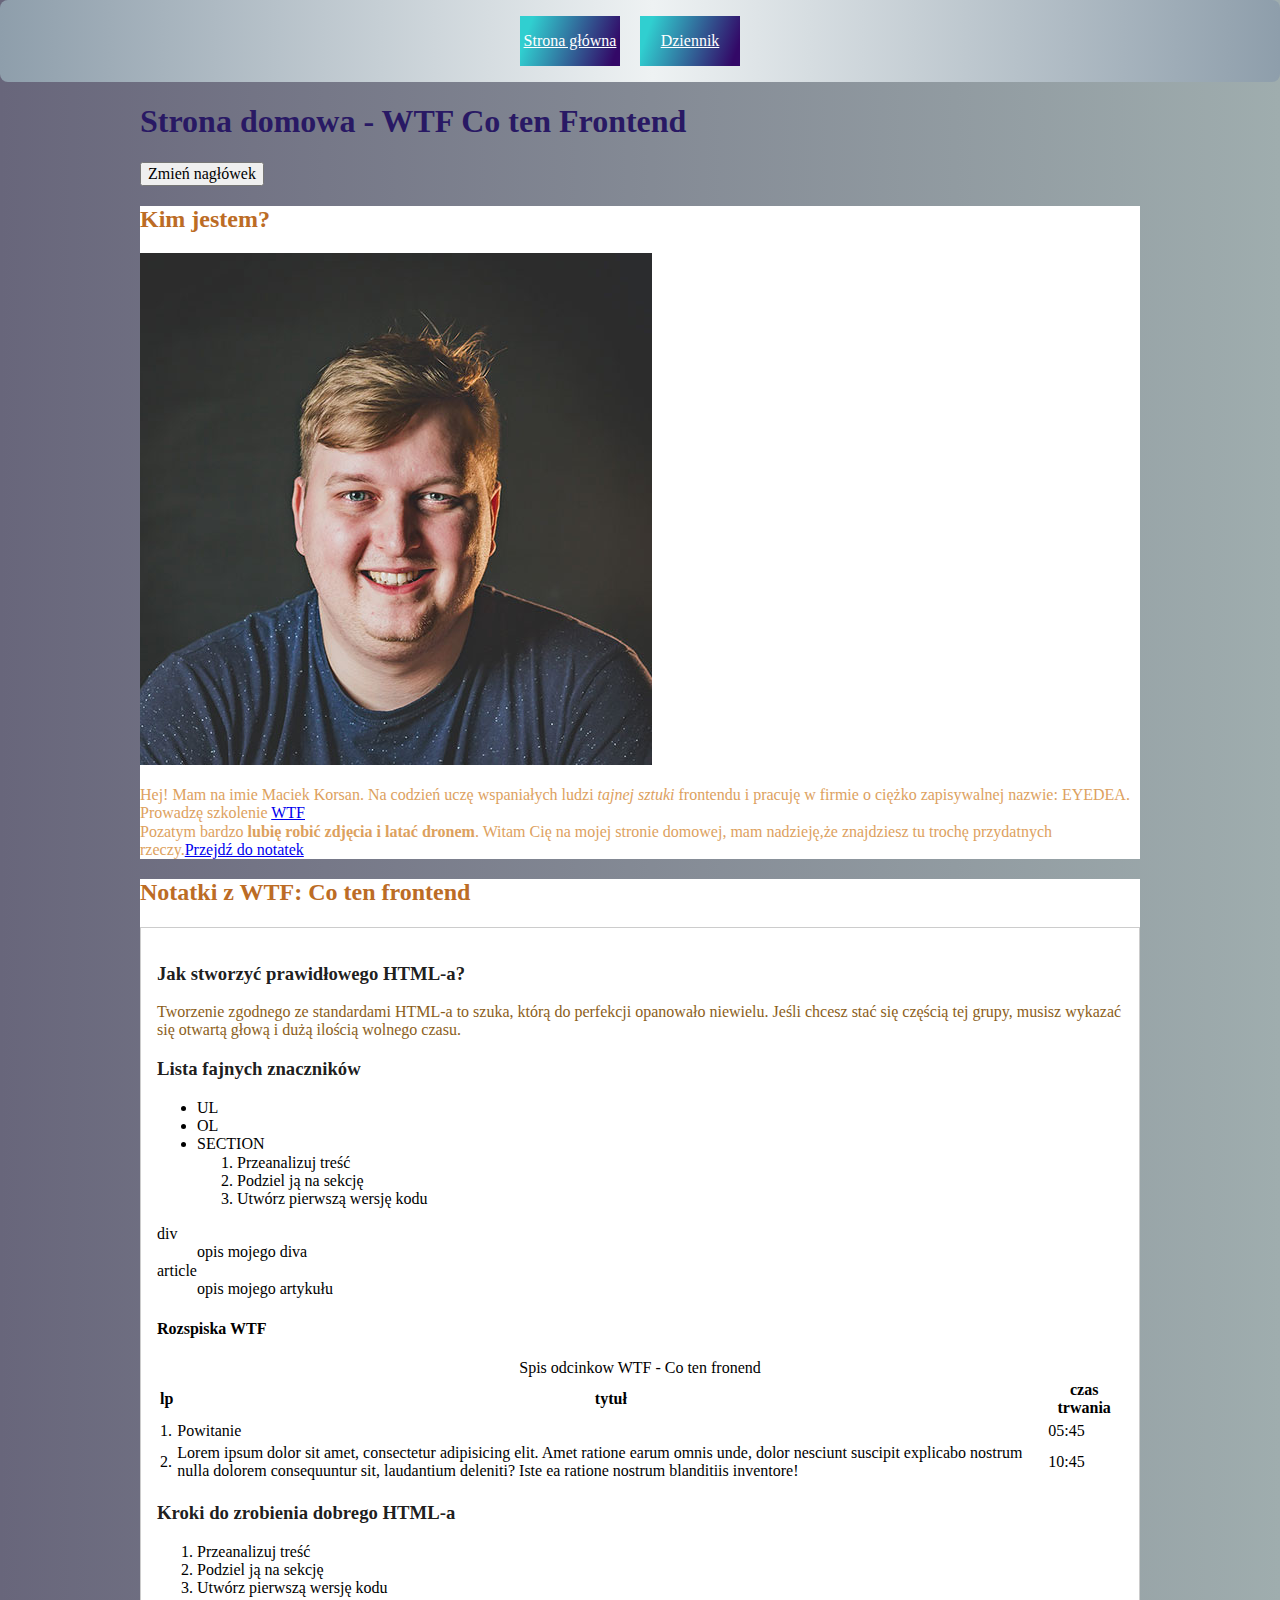
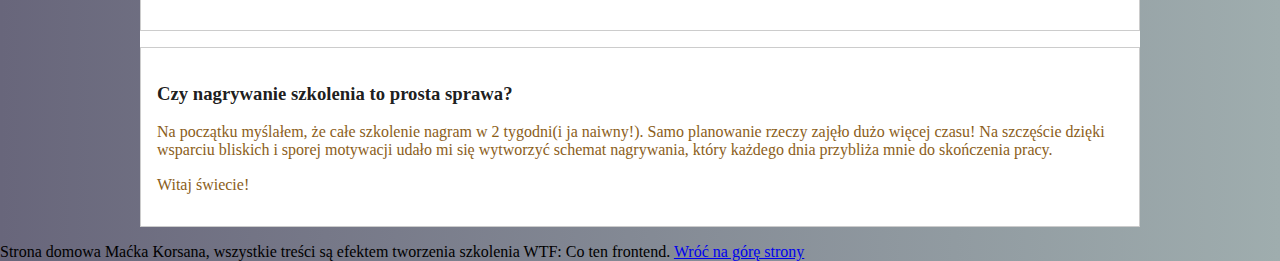
<file: index.html>
<!DOCTYPE html>
<html lang="pl">

</html>

<head>
    <meta charset="UTF-8">
    <meta name="viewport" content="width=device-width, initial-scale=1.0">
    <title>Home</title>
    <link href="normalize.css" rel="stylesheet" type="text/css">
    <link href="style.css" rel="stylesheet" type="text/css">
</head>

<body>
    <header class="header">
        <nav class="navigation">
            <a class="navigation__link navigation__link--homepage" href="index.html">Strona główna</a>
            <a class="navigation__link navigation__link--dziennik" href="nauka-html.html">Dziennik</a>
        </nav>
    </header>
    <main class="main">
        <header class=" main__header" id="top">
            <h1 class="main__heading main__heading--js" id="name">Strona domowa - WTF Co ten Frontend</h1>
            <button class="action--js">Zmień nagłówek</button>
        </header>

        <section class="about">
            <h2 class="about__heading">Kim jestem?</h2>
            <img class="about__picture" src="images/korsan-header.jpg" alt="Uśmiechnięty Korsan">
            <p class="about-_description">Hej! Mam na imie Maciek Korsan. Na codzień uczę wspaniałych ludzi <em>tajnej
                    sztuki</em> frontendu i pracuję w firmie
                o ciężko zapisywalnej nazwie: EYEDEA. Prowadzę szkolenie <a class="about__link"
                    href="https://cotenfrontend.pl">WTF</a><br />
                Pozatym bardzo <b>lubię robić zdjęcia i latać dronem</b>. Witam Cię na mojej stronie domowej, mam
                nadzieję,że znajdziesz tu trochę przydatnych rzeczy.<a class="about__link" href="notatki">Przejdź do
                    notatek</a></p>
        </section>
        <section class="notes" id="notatki">
            <h2 class="notes__heading">Notatki z WTF: Co ten frontend</h2>

            <article class="week-summary">
                <h3 class="week-summary__title">Jak stworzyć prawidłowego HTML-a?</h3>
                <p class="week-summary__description">Tworzenie zgodnego ze standardami HTML-a to szuka, którą do
                    perfekcji opanowało niewielu. Jeśli chcesz
                    stać się częścią tej grupy, musisz wykazać się otwartą głową i dużą ilością wolnego czasu.</p>

                <section>
                    <h3 class="week-summary__title">Lista fajnych znaczników</h3>
                    <ul class="list">
                        <li class="list__item">UL</li>
                        <li class="list__item">OL</li>
                        <li class="list__item">SECTION</li>
                        <ol class="list">
                            <li class="list__item">Przeanalizuj treść</li>
                            <li class="list__item">Podziel ją na sekcję</li>
                            <li class="list__item">Utwórz pierwszą wersję kodu</li>
                        </ol>
                    </ul>
                    <dl>
                        <dt>div</dt>
                        <dd>opis mojego diva</dd>
                        <dt>article</dt>
                        <dd>opis mojego artykułu</dd>
                    </dl>
                </section>

                <section>
                    <h4>Rozspiska WTF</h4>
                    <table class="table">
                        <caption>Spis odcinkow WTF - Co ten fronend</caption>
                        <thead>
                            <tr>
                                <th>lp</th>
                                <th>tytuł</th>
                                <th>czas trwania</th>
                            </tr>
                        </thead>
                        <tbody>
                            <tr>
                                <td>1.</td>
                                <td>Powitanie</td>
                                <td>05:45</td>
                            </tr>
                            <tr>
                                <td>2.</td>
                                <td>Lorem ipsum dolor sit amet, consectetur adipisicing elit. Amet ratione earum omnis
                                    unde, dolor nesciunt suscipit explicabo nostrum nulla dolorem consequuntur sit,
                                    laudantium deleniti? Iste ea ratione nostrum blanditiis inventore!</td>
                                <td>10:45</td>
                            </tr>
                        </tbody>
                    </table>
                </section>


                <section>
                    <h3 class="week-summary__title">Kroki do zrobienia dobrego HTML-a</h3>
                    <ol class="list">
                        <li class="list__item">Przeanalizuj treść</li>
                        <li class="list__item">Podziel ją na sekcję</li>
                        <li class="list__item">Utwórz pierwszą wersję kodu</li>
                    </ol>
                </section>
            </article>


            <article class="week-summary">
                <h3 class="week-summary__title"> Czy nagrywanie szkolenia to prosta sprawa?</h3>
                <p class="week-summary__description">Na początku myślałem, że całe szkolenie nagram w 2 tygodni(i ja
                    naiwny!).
                    Samo planowanie rzeczy zajęło dużo więcej czasu! Na szczęście dzięki wsparciu bliskich i sporej
                    motywacji udało mi się wytworzyć schemat nagrywania, który każdego dnia przybliża mnie do skończenia
                    pracy.</p>
                <p class="week-summary__description week-summary__description--js"></p>
            </article>
        </section>

    </main>
    <footer class="footer">
        Strona domowa Maćka Korsana, wszystkie treści są efektem tworzenia szkolenia WTF: Co ten frontend.
        <a class="footer__link" href="#top">Wróć na górę strony</a></footer>
    <script src="main.js"> </script>


</body>

</html>
</file>
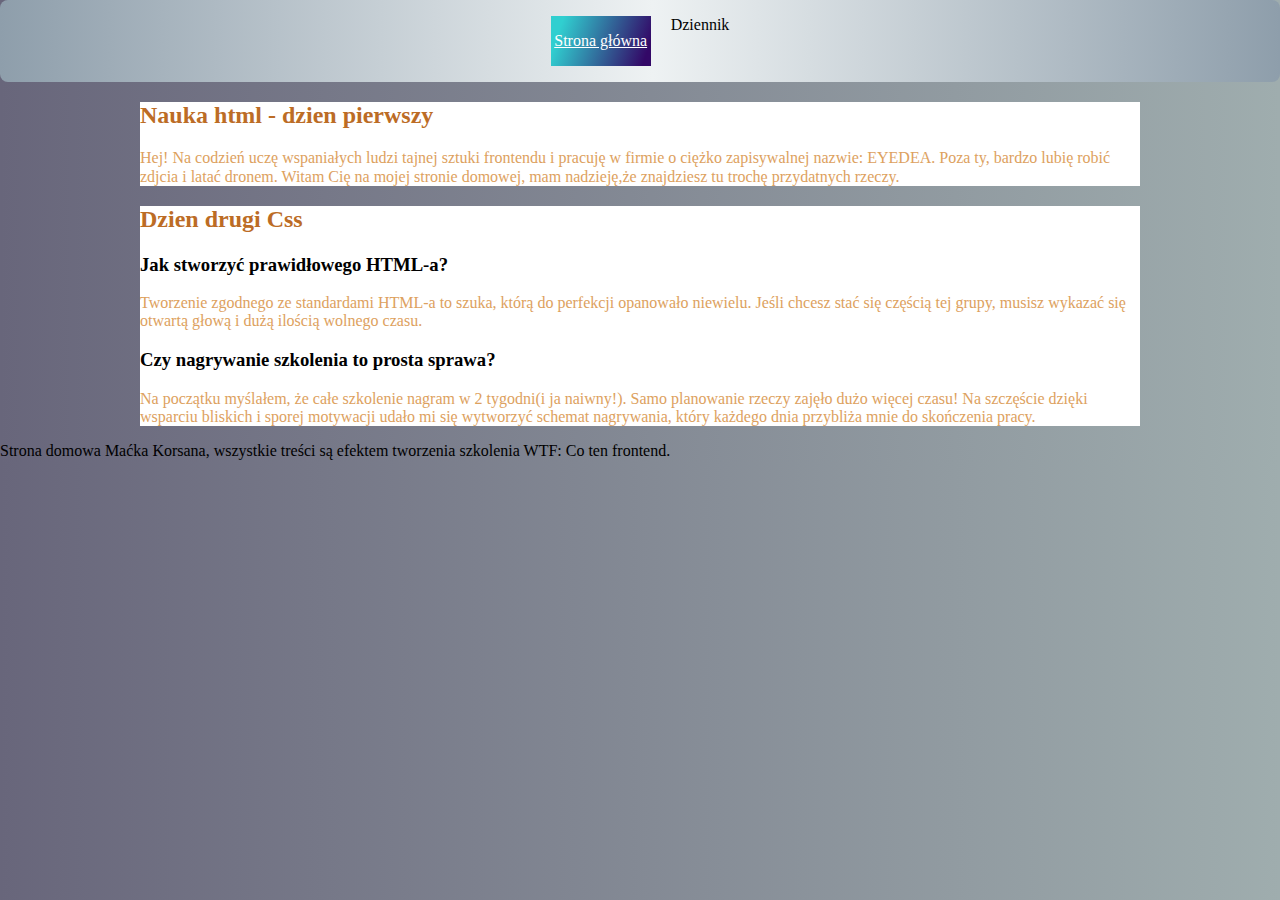
<file: nauka-html.html>
<!DOCTYPE html>
<html lang="pl">

<head>
  <meta charset="UTF-8" />
  <meta name="viewport" content="width=device-width, initial-scale=1.0" />
  <title>Nauka Html</title>
  <link href="normalize.css" rel="stylesheet" type="text/css">
  <link href="style.css" rel="stylesheet" type="text/css" />
</head>

<body>
  <header class="header">
    <nav class="navigation">
      <a class="navigation__link navigation__link--homepage" href="index.html">Strona główna</a>
      <aclass="navigation__link navigation__link--dziennik href="nauka-html.html">Dziennik</a>
    </nav>
  </header>
  <main class="main">
    <section>
      <h2>Nauka html - dzien pierwszy</h2>
      <p class="article__decsription">
        Hej! Na codzień uczę wspaniałych ludzi tajnej sztuki frontendu i
        pracuję w firmie o ciężko zapisywalnej nazwie: EYEDEA. Poza ty, bardzo
        lubię robić zdjcia i latać dronem. Witam Cię na mojej stronie domowej,
        mam nadzieję,że znajdziesz tu trochę przydatnych rzeczy.
      </p>
    </section>
    <section>
      <h2>Dzien drugi Css</h2>
      <article>
        <h3 class="paragraphs__headers">Jak stworzyć prawidłowego HTML-a?</h3>
        <p class="article__description">
          Tworzenie zgodnego ze standardami HTML-a to szuka, którą do
          perfekcji opanowało niewielu. Jeśli chcesz stać się częścią tej
          grupy, musisz wykazać się otwartą głową i dużą ilością wolnego
          czasu.
        </p>
      </article>
      <article>
        <h3 class="paragraphs__headers">
          Czy nagrywanie szkolenia to prosta sprawa?
        </h3>
        <p class="article__description">
          Na początku myślałem, że całe szkolenie nagram w 2 tygodni(i ja
          naiwny!). Samo planowanie rzeczy zajęło dużo więcej czasu! Na
          szczęście dzięki wsparciu bliskich i sporej motywacji udało mi się
          wytworzyć schemat nagrywania, który każdego dnia przybliża mnie do
          skończenia pracy.
        </p>
      </article>
    </section>
  </main>
  <footer class="footer">
    Strona domowa Maćka Korsana, wszystkie treści są efektem tworzenia
    szkolenia WTF: Co ten frontend.
  </footer>
  <script src="main.js"></script>
</body>

</html>
</file>
<file: style.css>
html {
  box-sizing: border-box;
}

*, *:before , *:after {
  box-sizing: inherit;
}

body {
background-color: #68667b;
background-image: linear-gradient(90deg, #68667b 0%, #9fadae 100%);


  
}

section {
  background: white;
}


h1 {
  color: #BC6C25;
}

p {
  color: #dda15e;
}

h2 {
  color: #BC6C25;
}



.header-link {
  color: pink;
}

.navigation {
  background:linear-gradient(to right, #8e9eab 0%, #eef2f3 51%, #8e9eab 100%);
  padding: 16px;
  border-radius: 8px;
  display: flex;
  justify-content: center;  
  
}

.navigation__link {
  color: white;
  display: inline-block;
  margin-right: 20px;
}

.navigation__link--homepage {
  background: linear-gradient( 109.6deg,  rgba(48,207,208,1) 11.2%, rgba(51,8,103,1) 92.5% );
  display: flex;
  justify-content: center;
  height: 50px;
  width: 100px;
  align-items: center;
  color: white;
}

.navigation__link--dziennik {
  background: linear-gradient( 109.6deg,  rgba(48,207,208,1) 11.2%, rgba(51,8,103,1) 92.5% );
  display: flex;
  justify-content: center;
  height: 50px;
  width: 100px;
  align-items: center;
  color: white;
}

.week-summary {
  padding: 16px;
  border: 1px #ccc solid;
  margin-bottom:  16px;;
}

.week-summary__description {
  color: rgb(139, 94, 26);
}

.week-summary__title {
  color: rgba(10, 10, 10, 0.932);
}

.main {
 max-width: 1000px;
margin: 0 auto;
}

.main__heading {
 color: rgb(41, 25, 100);



.about {

}

.about__heading {
  color: #1460aa;
}

.about__link {
color: #92140c;
}


.notes {

}

.notes__heading {
color: #1460aa;
}

.paragraphs__headers {
  color:#606C38;
}

.article__description {
  color: #081c15;
}

.footer {
  max-width: 1000px;
  margin: 0 auto;
  }

  .footer__link {
    color:#1460aa;
  }

.list {
  list-style: square;
}

.table {
  width: 100%;
}
</file>
